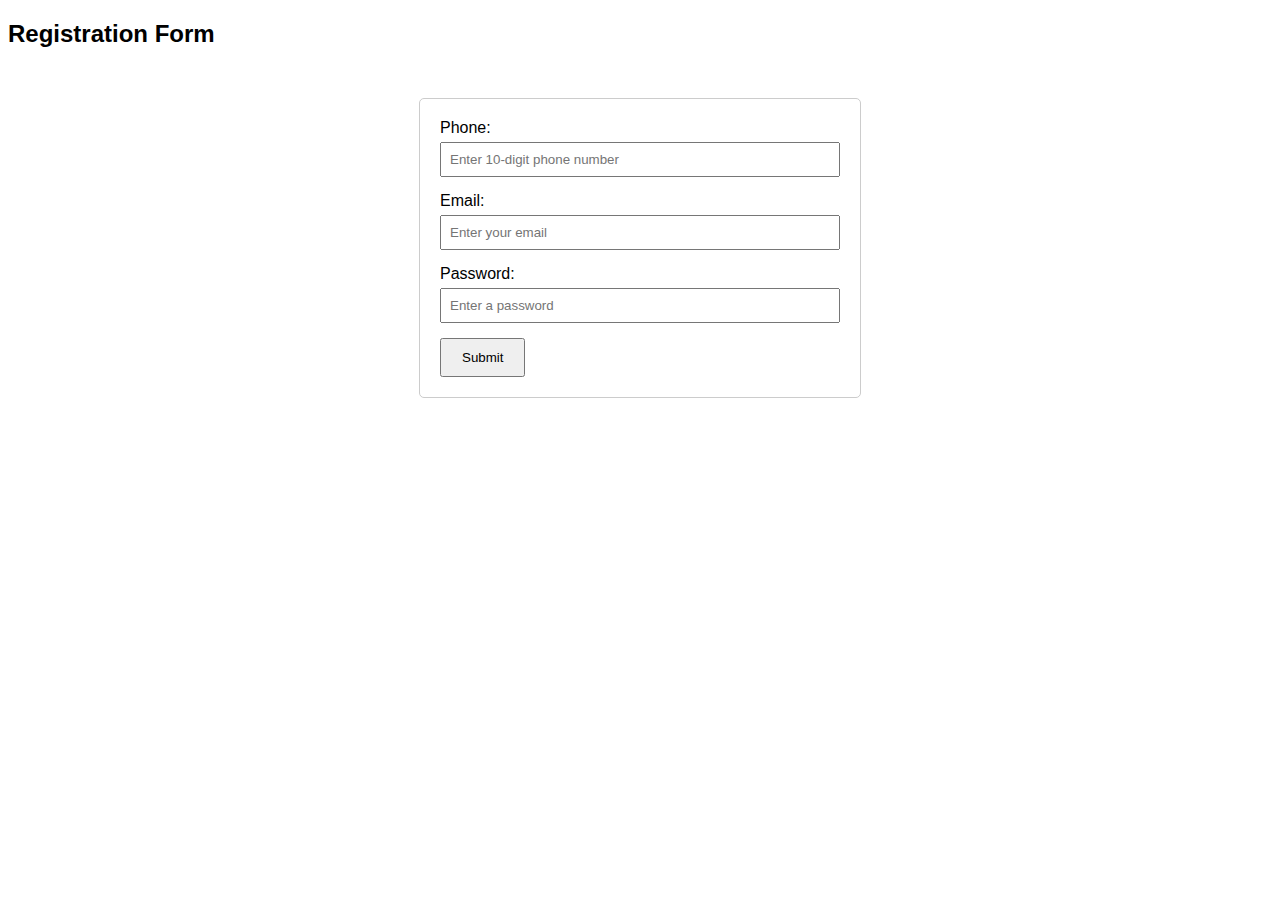
<file: UID HTML CSS JS/index.html>
<!DOCTYPE html>
<html>
<head>
    <meta charset="UTF-8">
    <title>Form Validation Example</title>
    <link rel="stylesheet" href="index.css">
</head>
<body>
    <h2>Registration Form</h2>
    <form id="myForm" novalidate>
        <div class="form-control">
            <label for="phone">Phone:</label>
            <input type="tel" id="phone" name="phone" placeholder="Enter 10-digit phone number">
            <small class="error-message" id="phone-error"></small>
        </div>
        <div class="form-control">
            <label for="email">Email:</label>
            <input type="email" id="email" name="email" placeholder="Enter your email">
            <small class="error-message" id="email-error"></small>
        </div>
        <div class="form-control">
            <label for="password">Password:</label>
            <input type="password" id="password" name="password" placeholder="Enter a password">
            <small class="error-message" id="password-error"></small>
        </div>
        <button type="submit">Submit</button>
    </form>
    <script src="index.js"></script>
</body>
</html>
</file>
<file: UID HTML CSS JS/index.css>
body {
    font-family: Arial, sans-serif;
}

form {
    max-width: 400px;
    margin: 50px auto;
    padding: 20px;
    border: 1px solid #ccc;
    border-radius: 5px;
}

.form-control {
    margin-bottom: 15px;
}

label {
    display: block;
    margin-bottom: 5px;
}

input {
    width: 100%;
    padding: 8px;
    box-sizing: border-box;
}

button {
    padding: 10px 20px;
}

.error-message {
    color: red;
    font-size: 0.9em;
    margin-top: 5px;
}
</file>
